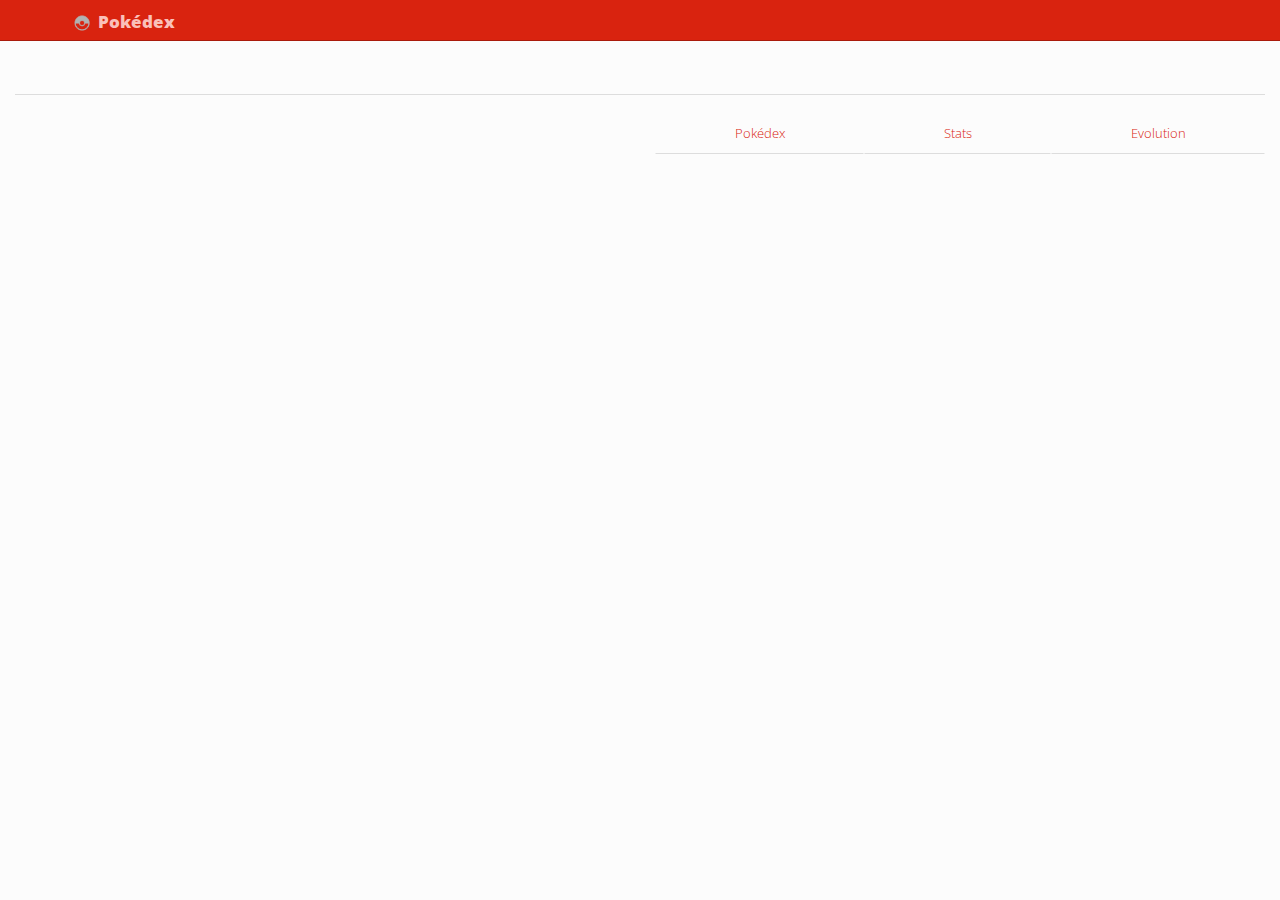
<file: index.html>
<!DOCTYPE html>
<html lang="en" ng-app="pokedex">
<head>
    <meta charset="UTF-8">
    <meta name="viewport"
          content="width=device-width, user-scalable=no, initial-scale=1.0, maximum-scale=1.0, minimum-scale=1.0">
    <title>Melidex</title>
    <link rel="stylesheet" href="css/bootstrap.min.css">
    <link rel="stylesheet" href="css/bootstrap-theme.min.css">
    <link rel="stylesheet" href="css/main.css">
</head>
<body>
<div class="navbar navbar-inverse navbar-fixed-top" role="navigation">
    <div class="container">
        <div class="navbar-header">
            <button type="button" class="navbar-toggle collapsed" data-toggle="collapse" data-target=".navbar-collapse">
                <span class="sr-only">Toggle navigation</span>
                <span class="icon-bar"></span>
                <span class="icon-bar"></span>
                <span class="icon-bar"></span>
            </button>
            <a class="navbar-brand" href="#">
                <img src="img/logo.png">
                Pokédex
            </a>
        </div>
    </div>
</div>
<div class="container-fluid">
    <!-- pokemon -->
    <div ng-controller="PokemonController as pkmCtrl">
        <div class="page-header">
            <pokemon-name></pokemon-name>
        </div>
        <div class="row">
            <div class="col-md-6">
                <pokemon-image></pokemon-image>
            </div>
            <!-- Tabs -->
            <div class="col-md-6" ng-controller="TabsController as tabs">
                <ul class="nav nav-tabs nav-justified">
                    <li ng-class="{active : tabs.tab === 1}"><a ng-click="tabs.selectTab(1)">Pokédex</a></li>
                    <li ng-class="{active : tabs.tab === 2}"><a ng-click="tabs.selectTab(2)">Stats</a></li>
                    <li ng-class="{active : tabs.tab === 3}"><a ng-click="tabs.selectTab(3)">Evolution</a></li>
                </ul>
                <div class="tab-content">
                    <div ng-show="tabs.tab === 1">
                        <pokemon-data></pokemon-data>
                    </div>
                    <!-- Stats -->
                    <div ng-show="tabs.tab === 2">
                        <pokemon-stats></pokemon-stats>
                    </div>
                    <!-- Evolution -->
                    <div ng-show="tabs.tab === 3">
                        <pokemon-evolution></pokemon-evolution>
                    </div>
                </div>
            </div>
            <!-- /Tabs -->
        </div>
        <!-- comments -->
        <div ng-controller="CommentsController as cmtsCtrl">
            <pokemon-comments></pokemon-comments>
        </div>
        <!-- /comments -->
    </div>
    <!-- /pokemon -->
</div>

<script src="js/lib/angular.min.js"></script>
<script src="js/app.js"></script>
<script src="js/controllers.js"></script>
</body>
</html>
</file>
<file: css/main.css>
body {
  padding-top: 50px;
}
.navbar-brand {
  font-weight: 800;
}
.navbar-brand img {
  width: 24px;
}
.avatar {
  max-width: 480px;
  margin-bottom: 20px;
}
.nav-tabs {
  margin-bottom: 10px;
}
.form-group {
  padding: 10px;
}
.ng-invalid.ng-dirty {
  border-color: #f00;
}
.ng-valid.ng-dirty {
  border-color: #008000;
}
.type {
  margin-left: 1px;
}
.type-normal {
  background-color: #a8a878;
  border: solid 1px #6d6d4e;
}
.type-fire {
  background-color: #f08030;
  border: solid 1px #9c531f;
}
.type-fighting {
  background-color: #c03028;
  border: solid 1px #7d1f1a;
}
.type-water {
  background-color: #6890f0;
  border: solid 1px #445e9c;
}
.type-flying {
  background-color: #a890f0;
  border: solid 1px #6d5e9c;
}
.type-grass {
  background-color: #78c850;
  border: solid 1px #4e8234;
}
.type-poison {
  background-color: #a040a0;
  border: solid 1px #c183c1;
}
.type-electric {
  background-color: #f8d030;
  border: solid 1px #a1871f;
}
.type-ground {
  background-color: #e0c068;
  border: solid 1px #927d44;
}
.type-psychic {
  background-color: #f85888;
  border: solid 1px #a13959;
}
.type-rock {
  background-color: #b8a038;
  border: solid 1px #786824;
}
.type-ice {
  background-color: #98d8d8;
  border: solid 1px #638d8d;
}
.type-bug {
  background-color: #a8b820;
  border: solid 1px #6d7815;
}
.type-dragon {
  background-color: #7038f8;
  border: solid 1px #4924a1;
}
.type-ghost {
  background-color: #705898;
  border: solid 1px #493963;
}
.type-dark {
  background-color: #705848;
  border: solid 1px #49392f;
}
.type-steel {
  background-color: #b8b8d0;
  border: solid 1px #787887;
}
.type-fairy {
  background-color: #ee99ac;
  border: solid 1px #9b6470;
}
.ng-invalid.ng-dirty {
  border-color: #d9230f;
}
.ng-valid.ng-dirty {
  border-color: #468847;
}
.pokemon {
  height: 350px;
}
.pokemon h1 {
  margin: 0;
  color: #fff;
  font-size: 18px;
}
.pokemon h1 > small {
  color: #ccc;
}
.pokemon img {
  position: absolute;
  top: 0;
  bottom: 0;
  left: 0;
  right: 0;
  margin: auto;
  max-width: 200px;
  max-height: 220px;
}
.pokemon .panel-body {
  position: relative;
  height: 250px;
}
.pokemon pokemon-type {
  font-size: 22px;
}
</file>
